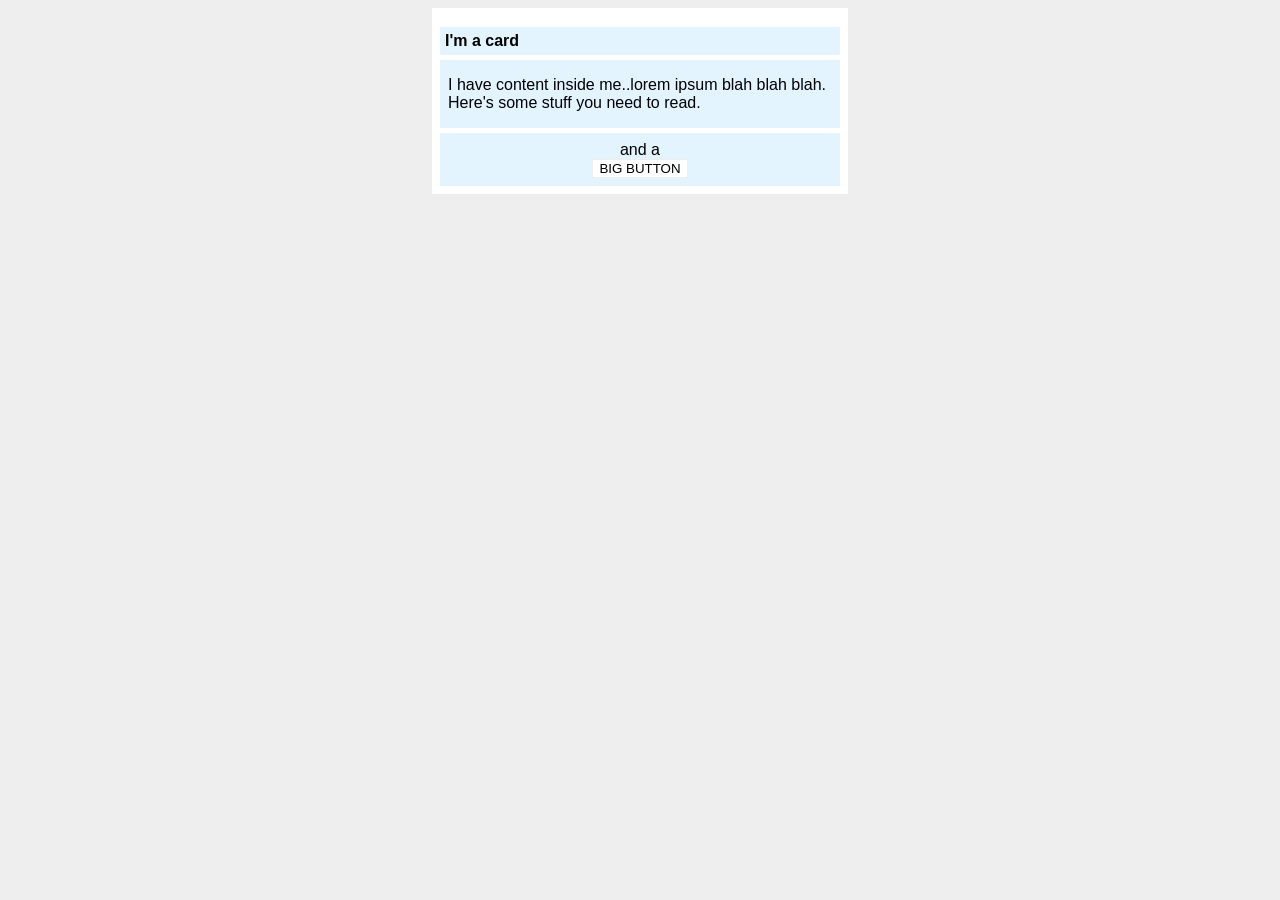
<file: foundations/block-and-inline/02-margin-and-padding-2/index.html>
<!doctype html>
<html lang="en">
  <head>
    <meta charset="UTF-8" />
    <meta http-equiv="X-UA-Compatible" content="IE=edge" />
    <meta name="viewport" content="width=device-width, initial-scale=1.0" />
    <title>Margin and Padding exercise 2</title>
    <link rel="stylesheet" href="style.css" />
  </head>
  <body>
    <div class="card">
      <h1 class="title">I'm a card</h1>
      <div class="content">
        I have content inside me..lorem ipsum blah blah blah. Here's some stuff
        you need to read.
      </div>
      <div class="button-container">and a <button>BIG BUTTON</button></div>
    </div>
  </body>
</html>
</file>
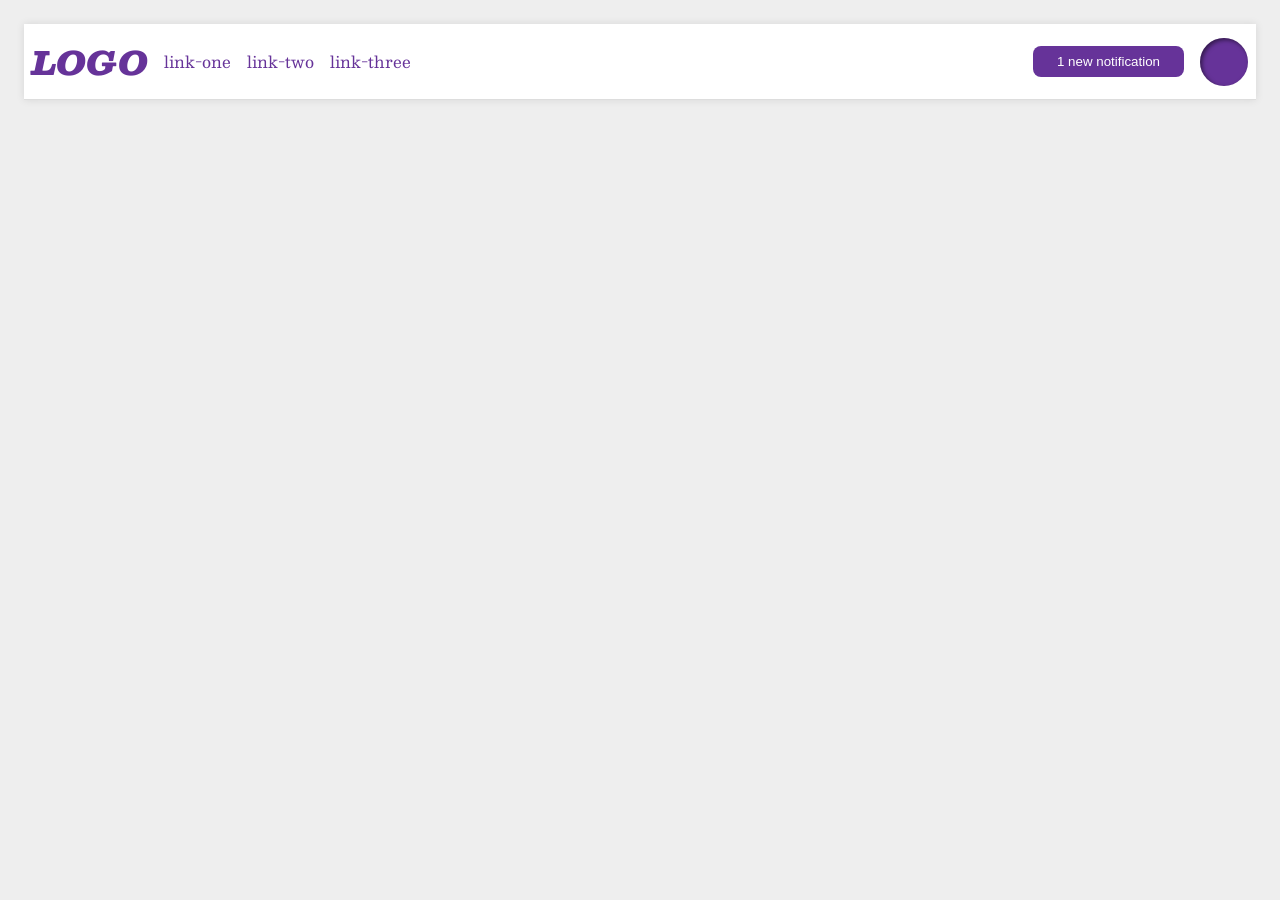
<file: foundations/flex/03-flex-header-2/index.html>
<!doctype html>
<html lang="en">
  <head>
    <meta charset="UTF-8" />
    <meta http-equiv="X-UA-Compatible" content="IE=edge" />
    <meta name="viewport" content="width=device-width, initial-scale=1.0" />
    <title>Flex Header 2</title>
    <link rel="stylesheet" href="style.css" />
  </head>
  <body>
    <div class="header">
      <div class="container left">
        <div class="logo">LOGO</div>
        <ul class="links">
          <li><a href="https://google.com">link-one</a></li>
          <li><a href="https://google.com">link-two</a></li>
          <li><a href="https://google.com">link-three</a></li>
        </ul>
      </div>
      <div class="container right">
        <button class="notifications">1 new notification</button>
        <div class="profile-image"></div>
      </div>
    </div>
  </body>
</html>
</file>
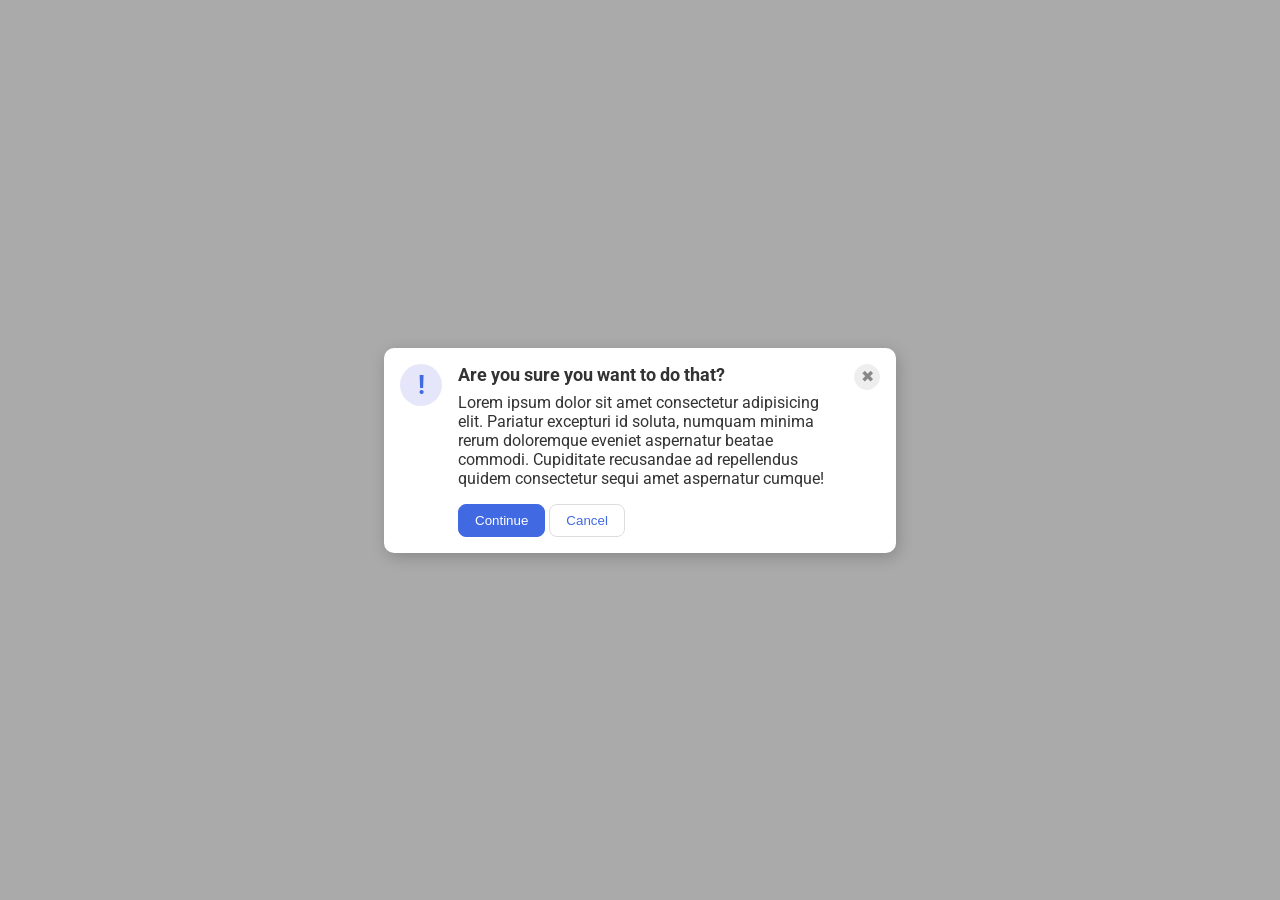
<file: foundations/flex/05-flex-modal/index.html>
<!doctype html>
<html lang="en">
  <head>
    <meta charset="UTF-8" />
    <meta http-equiv="X-UA-Compatible" content="IE=edge" />
    <meta name="viewport" content="width=device-width, initial-scale=1.0" />
    <link rel="stylesheet" href="style.css" />
    <title>Modal</title>
  </head>
  <body>
    <div class="modal">
      <div class="container-1">
        <div class="icon">!</div>
      </div>

      <div class="container-2">
        <div class="header">Are you sure you want to do that?</div>

        <div class="text">
          Lorem ipsum dolor sit amet consectetur adipisicing elit. Pariatur
          excepturi id soluta, numquam minima rerum doloremque eveniet
          aspernatur beatae commodi. Cupiditate recusandae ad repellendus quidem
          consectetur sequi amet aspernatur cumque!
        </div>
        <div class="buttons">
          <button class="continue">Continue</button>
          <button class="cancel">Cancel</button>
        </div>
      </div>

      <div class="close-button container">
        <button class="close-button">✖</button>
      </div>
    </div>
  </body>
</html>
</file>
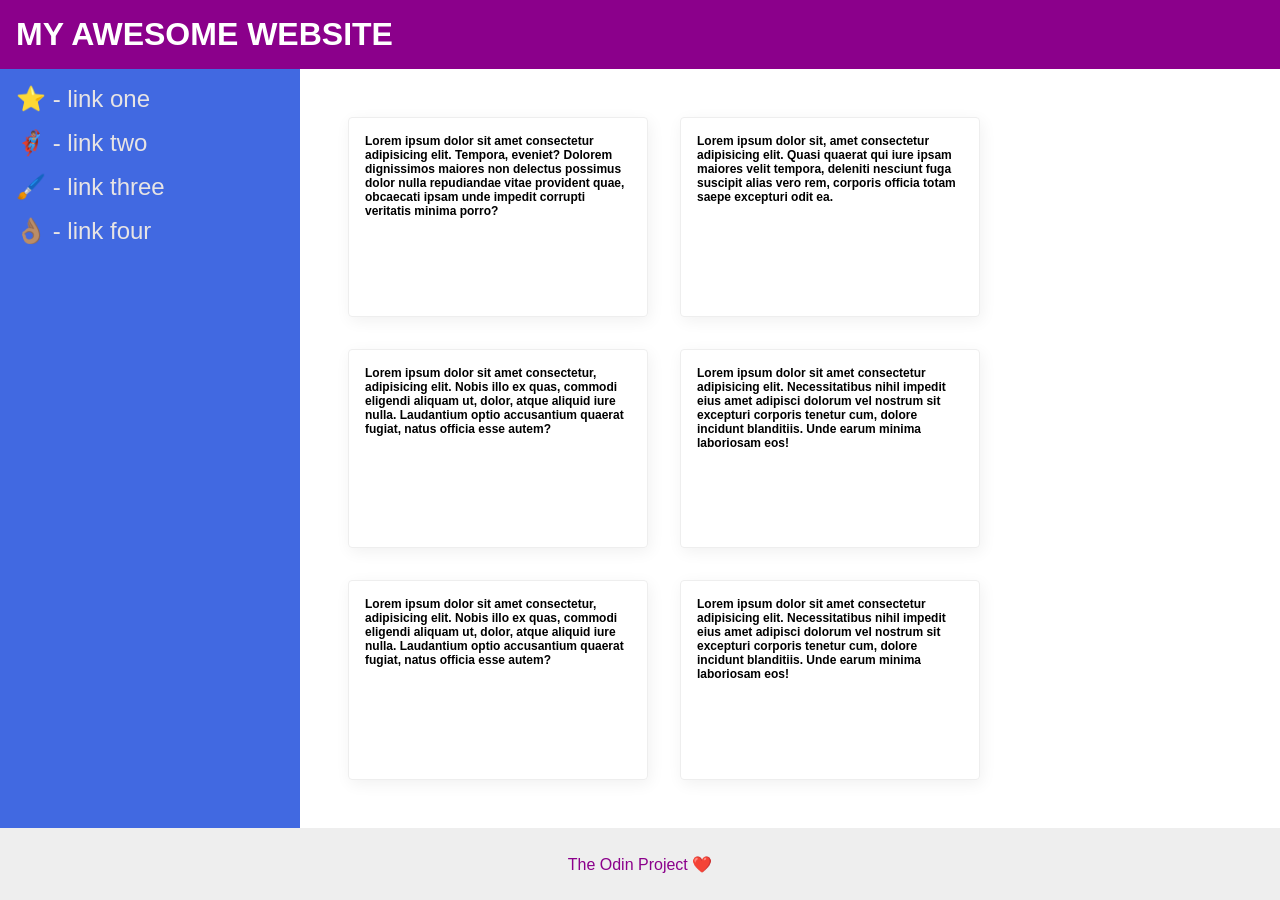
<file: foundations/flex/07-flex-layout-2/index.html>
<!doctype html>
<html lang="en">
  <head>
    <meta charset="UTF-8" />
    <meta http-equiv="X-UA-Compatible" content="IE=edge" />
    <meta name="viewport" content="width=device-width, initial-scale=1.0" />
    <title>The Holy Grail</title>
    <link rel="stylesheet" href="style.css" />
  </head>
  <body>
    <div class="header">MY AWESOME WEBSITE</div>

    <div class="content">
      <div class="sidebar">
        <ul>
          <li><a href="#">⭐ - link one</a></li>
          <li><a href="#">🦸🏽‍♂️ - link two</a></li>
          <li><a href="#">🖌️ - link three</a></li>
          <li><a href="#">👌🏽 - link four</a></li>
        </ul>
      </div>
      <div class="cards">
        <div class="card">
          Lorem ipsum dolor sit amet consectetur adipisicing elit. Tempora,
          eveniet? Dolorem dignissimos maiores non delectus possimus dolor nulla
          repudiandae vitae provident quae, obcaecati ipsam unde impedit
          corrupti veritatis minima porro?
        </div>
        <div class="card">
          Lorem ipsum dolor sit, amet consectetur adipisicing elit. Quasi
          quaerat qui iure ipsam maiores velit tempora, deleniti nesciunt fuga
          suscipit alias vero rem, corporis officia totam saepe excepturi odit
          ea.
        </div>
        <div class="card">
          Lorem ipsum dolor sit amet consectetur, adipisicing elit. Nobis illo
          ex quas, commodi eligendi aliquam ut, dolor, atque aliquid iure nulla.
          Laudantium optio accusantium quaerat fugiat, natus officia esse autem?
        </div>
        <div class="card">
          Lorem ipsum dolor sit amet consectetur adipisicing elit.
          Necessitatibus nihil impedit eius amet adipisci dolorum vel nostrum
          sit excepturi corporis tenetur cum, dolore incidunt blanditiis. Unde
          earum minima laboriosam eos!
        </div>
        <div class="card">
          Lorem ipsum dolor sit amet consectetur, adipisicing elit. Nobis illo
          ex quas, commodi eligendi aliquam ut, dolor, atque aliquid iure nulla.
          Laudantium optio accusantium quaerat fugiat, natus officia esse autem?
        </div>
        <div class="card">
          Lorem ipsum dolor sit amet consectetur adipisicing elit.
          Necessitatibus nihil impedit eius amet adipisci dolorum vel nostrum
          sit excepturi corporis tenetur cum, dolore incidunt blanditiis. Unde
          earum minima laboriosam eos!
        </div>
      </div>
    </div>

    <div class="footer">The Odin Project ❤️</div>
  </body>
</html>
</file>
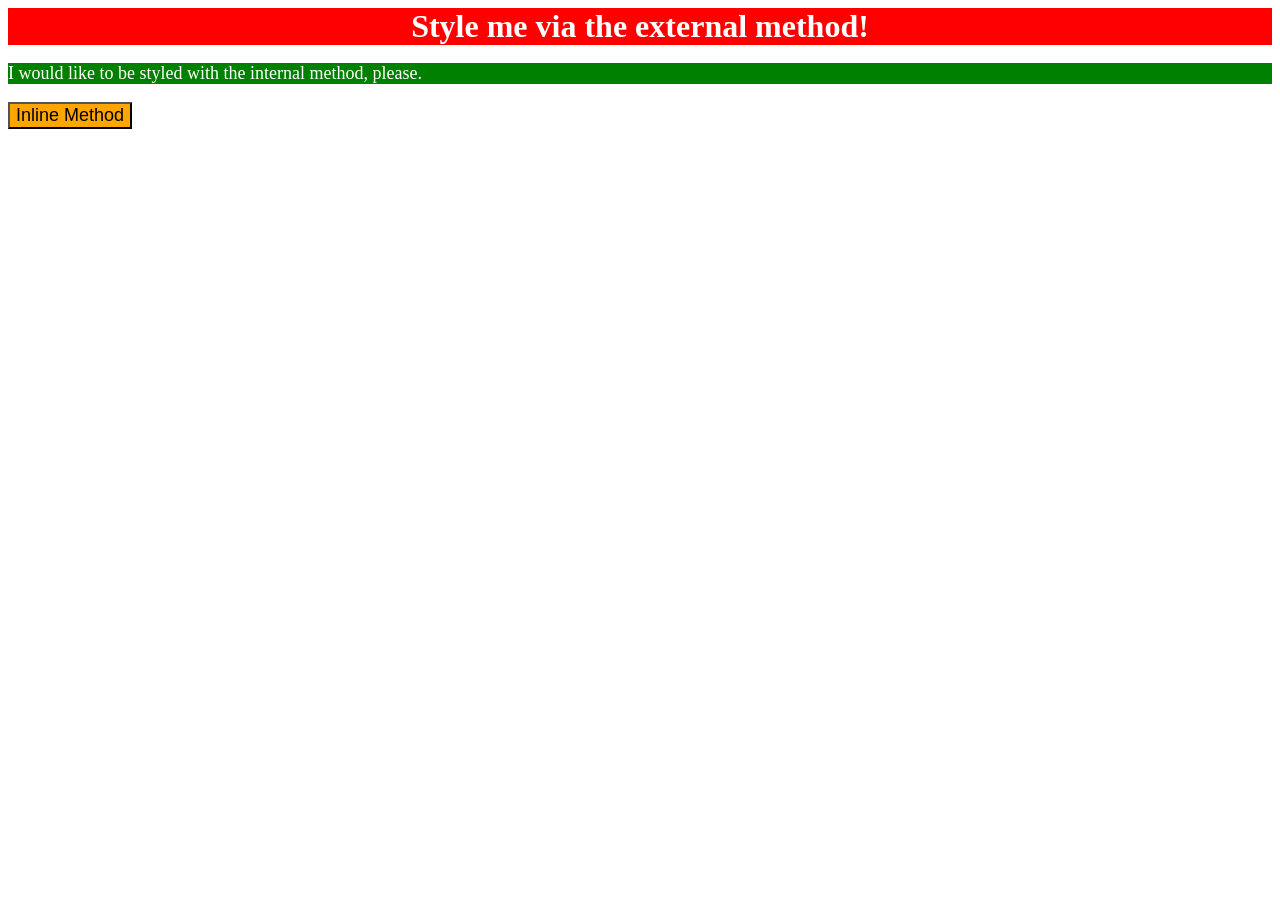
<file: foundations/intro-to-css/01-css-methods/index.html>
<!doctype html>
<html lang="en">
  <head>
    <meta charset="UTF-8" />
    <meta http-equiv="X-UA-Compatible" content="IE=edge" />
    <meta name="viewport" content="width=device-width, initial-scale=1.0" />
    <title>Methods for Adding CSS</title>
    <link rel="stylesheet" href="style.css" />
    <style>
      p {
        background-color: green;
        color: white;
        font-size: 18px;
      }
    </style>
  </head>
  <body>
    <div>Style me via the external method!</div>
    <p>I would like to be styled with the internal method, please.</p>
    <button style="background-color: orange; font-size: 18px">
      Inline Method
    </button>
  </body>
</html>
</file>
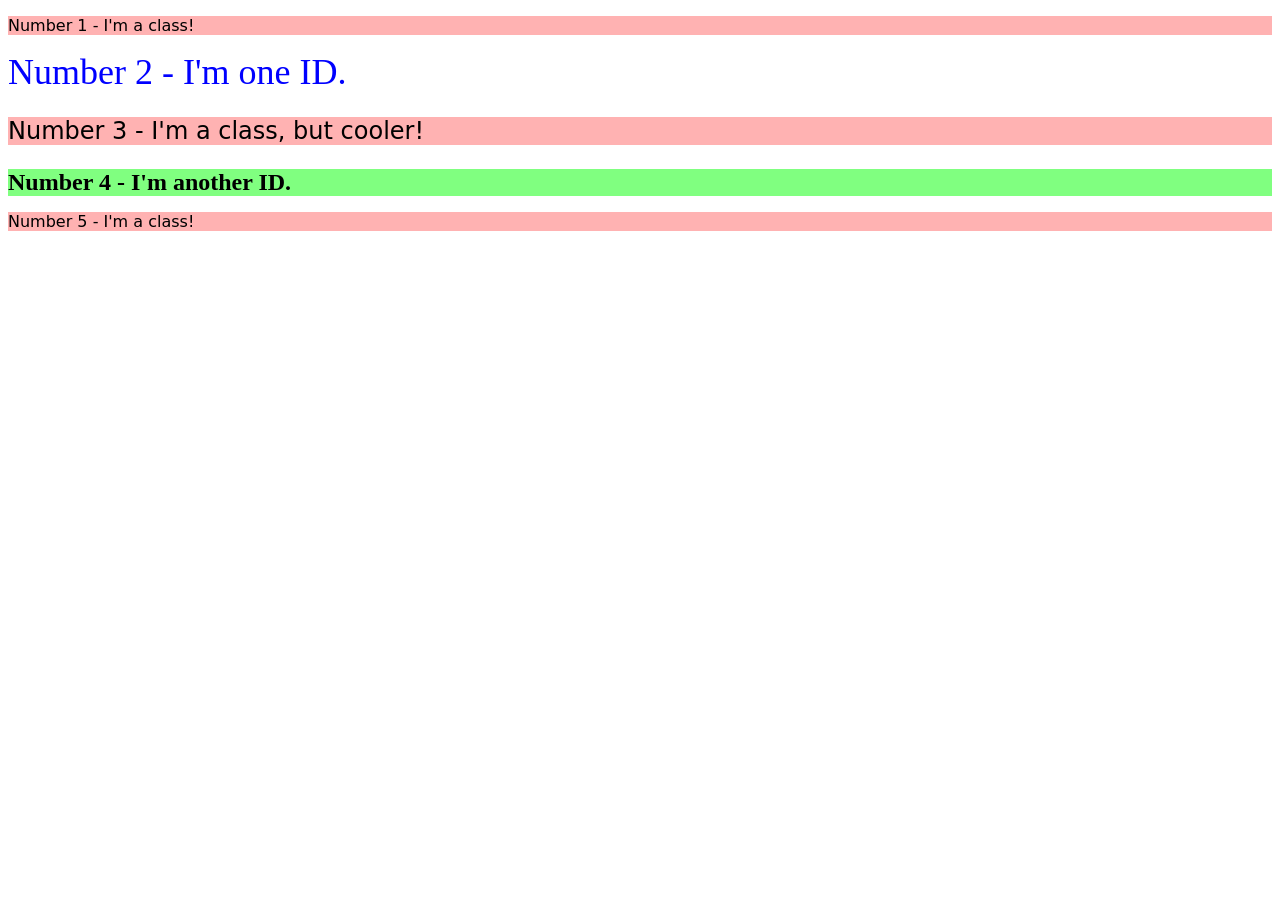
<file: foundations/intro-to-css/02-class-id-selectors/index.html>
<!doctype html>
<html lang="en">
  <head>
    <meta charset="UTF-8" />
    <meta http-equiv="X-UA-Compatible" content="IE=edge" />
    <meta name="viewport" content="width=device-width, initial-scale=1.0" />
    <title>Class and ID Selectors</title>
    <link rel="stylesheet" href="style.css" />
  </head>
  <body>
    <p class="odd">Number 1 - I'm a class!</p>
    <div id="even">Number 2 - I'm one ID.</div>
    <p class="odd adjust-font-size">Number 3 - I'm a class, but cooler!</p>
    <div id="even-second" class="adjust-font-size">
      Number 4 - I'm another ID.
    </div>
    <p class="odd">Number 5 - I'm a class!</p>
  </body>
</html>
</file>
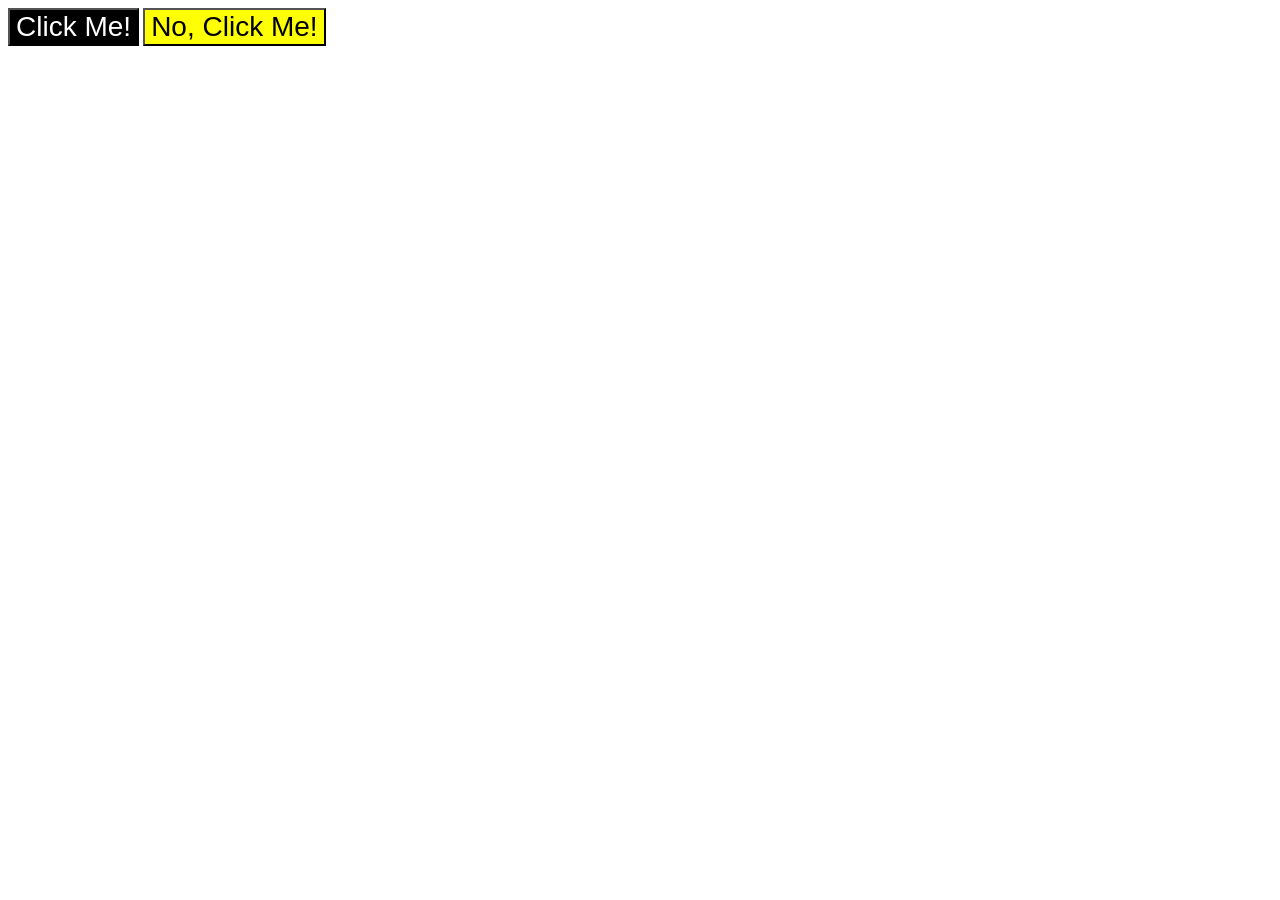
<file: foundations/intro-to-css/03-grouping-selectors/index.html>
<!doctype html>
<html lang="en">
  <head>
    <meta charset="UTF-8" />
    <meta http-equiv="X-UA-Compatible" content="IE=edge" />
    <meta name="viewport" content="width=device-width, initial-scale=1.0" />
    <title>Grouping Selectors</title>
    <link rel="stylesheet" href="style.css" />
  </head>
  <body>
    <button class="first">Click Me!</button>
    <button class="second">No, Click Me!</button>
  </body>
</html>
</file>
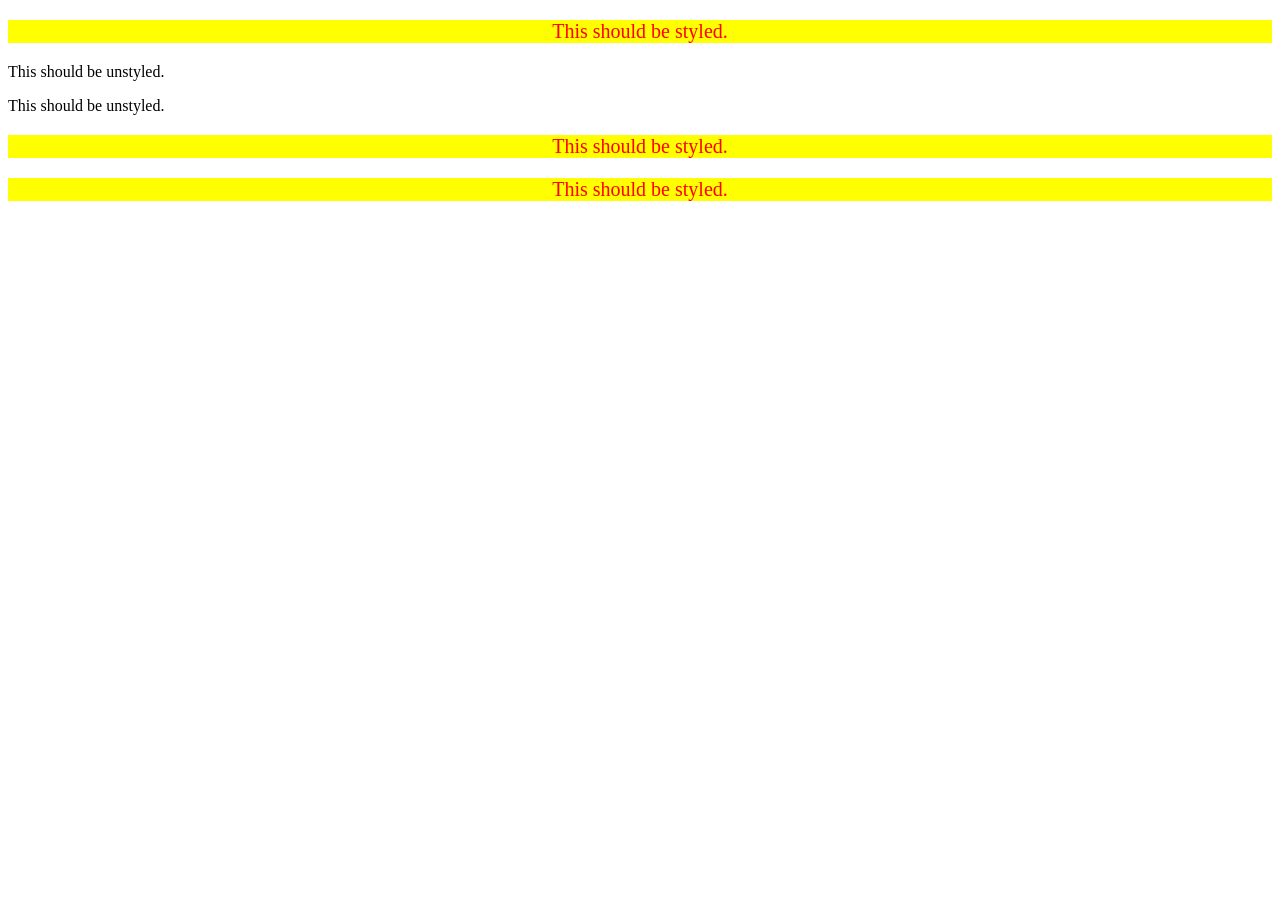
<file: foundations/intro-to-css/05-descendant-combinator/index.html>
<!doctype html>
<html lang="en">
  <head>
    <meta charset="UTF-8" />
    <meta http-equiv="X-UA-Compatible" content="IE=edge" />
    <meta name="viewport" content="width=device-width, initial-scale=1.0" />
    <title>Descendant Combinator</title>
    <link rel="stylesheet" href="style.css" />
  </head>
  <body>
    <div class="container">
      <p class="text">This should be styled.</p>
    </div>
    <p class="text">This should be unstyled.</p>
    <p class="text">This should be unstyled.</p>
    <div class="container">
      <p class="text">This should be styled.</p>
      <p class="text">This should be styled.</p>
    </div>
  </body>
</html>
</file>
<file: foundations/block-and-inline/02-margin-and-padding-2/style.css>
html {
  box-sizing: border-box;
}
body {
  background: #eee;
  font-family: sans-serif;
}

.card {
  width: 400px;
  background: #fff;
  margin: 0 auto;
  padding: 8px;
}

.title {
  background: #e3f4ff;
  font-size: 16px;
  padding: 5px;
  margin-bottom: 5px;
}

.content {
  font-size: 16px;
  background: #e3f4ff;
  padding: 16px 8px;
  margin-bottom: 5px;
}

.button-container {
  background: #e3f4ff;
  text-align: center;
  padding: 8px;
}

button {
  background: white;
  border: 1px solid #eee;
  display: block;
  margin: 0 auto;
}
</file>
<file: foundations/flex/03-flex-header-2/style.css>
/* this is some magical font-importing.  
you'll learn about it later. */
@import url("https://fonts.googleapis.com/css2?family=Besley:ital,wght@0,400;1,900&display=swap");

body {
  margin: 8px;
  background: #eee;
  font-family: Besley, serif;
  padding: 8px;
  box-sizing: border-box;
}

.header {
  background: white;
  border-bottom: 1px solid #ddd;
  box-shadow: 0 0 8px rgba(0, 0, 0, 0.1);
  padding: 8px;
  margin: 8px;
  display: flex;
  flex-wrap: wrap;
  justify-content: space-between;
}
/* My first/own solution */
/* .header .left {
  gap: 16px;
  display: flex;
}

.header .right {
  gap: 16px;
  display: flex;
  flex-shrink: 0;
  align-self: center;
} */

/* refactored solution */
.left,
.right {
  display: flex;
  align-items: center;
  gap: 16px;
}

.profile-image {
  background: rebeccapurple;
  box-shadow: inset 2px 2px 4px rgba(0, 0, 0, 0.5);
  border-radius: 50%;
  width: 48px;
  height: 48px;
}

.logo {
  color: rebeccapurple;
  font-size: 32px;
  font-weight: 900;
  font-style: italic;
  box-sizing: border-box;
}

button {
  border: none;
  border-radius: 8px;
  background: rebeccapurple;
  color: white;
  padding: 8px 24px;
  margin: auto;
}

a {
  /* this removes the line under our links */
  text-decoration: none;
  color: rebeccapurple;
}

ul {
  list-style-type: none;
  padding-left: 0px;
  display: flex;
  gap: 16px;
}
</file>
<file: foundations/flex/05-flex-modal/style.css>
@import url("https://fonts.googleapis.com/css2?family=Roboto:wght@400;700&display=swap");

html,
body {
  height: 100%;
}

body {
  font-family: Roboto, sans-serif;
  margin: 0;
  background: #aaa;
  color: #333;
  /* I'll give you this one for free lol */
  display: flex;
  align-items: center;
  justify-content: center;
}

.modal {
  background: white;
  width: 480px;
  border-radius: 10px;
  margin: auto;
  padding: 16px;
  box-shadow: 2px 4px 16px rgba(0, 0, 0, 0.2);
  display: flex;
  justify-content: center;
  gap: 16px;
}

.text {
  margin-bottom: 16px;
}

.icon {
  color: royalblue;
  font-size: 26px;
  font-weight: 700;
  background: lavender;
  width: 42px;
  height: 42px;
  border-radius: 50%;
  display: flex;
  align-items: center;
  justify-content: center;
  flex-shrink: 0;
}

.header {
  font-weight: 700;
  margin-bottom: 8px;
  font-size: 18px;
}

.close-button {
  background: #eee;
  border-radius: 50%;
  color: #888;
  font-weight: 400;
  font-size: 16px;
  height: 24px;
  width: 24px;
  display: flex;
  align-items: center;
  justify-content: center;
  border: 1px solid #eee;
  padding: 0;
}

button {
  cursor: pointer;
  padding: 8px 16px;
  border-radius: 8px;
}

button.continue {
  background: royalblue;
  border: 1px solid royalblue;
  color: white;
}

button.cancel {
  background: white;
  border: 1px solid #ddd;
  color: royalblue;
}
</file>
<file: foundations/flex/07-flex-layout-2/style.css>
body {
  font-family:
    -apple-system, BlinkMacSystemFont, "Segoe UI", Roboto, Oxygen, Ubuntu,
    Cantarell, "Open Sans", "Helvetica Neue", sans-serif;
  margin: 0;
  min-height: 100vh;
  display: flex;
  flex-direction: column;
  justify-content: space-between;
}

.header {
  height: auto;
  width: 100%;
  background: darkmagenta;
  color: white;
  font-size: 32px;
  font-weight: 900;
  padding: 16px;
  display: flex;
  align-items: center;
}

.footer {
  height: 72px;
  background: #eee;
  color: darkmagenta;
  text-align: center;
  display: flex;
  justify-content: center;
  align-items: center;
}

.sidebar {
  min-height: 82vh;
  min-width: 300px;
  background: royalblue;
  padding: 16px;
  box-sizing: border-box;
  align-self: stretch;
}

.card {
  width: 300px;
  padding: 16px;
  border: 1px solid #eee;
  box-sizing: border-box;
  box-shadow: 2px 4px 16px rgba(0, 0, 0, 0.06);
  border-radius: 4px;

  font-size: 12px;
  font-weight: 600;
}

.content {
  display: flex;
  flex: 1;
}

.cards {
  display: flex;
  flex-wrap: wrap;
  padding: 48px;
  gap: 32px;
}

ul {
  list-style-type: none;
  padding: 0;
  margin: 0;
}

a {
  text-decoration: none;
  color: hsl(0, 4%, 90%);
  font-size: 24px;
}

li {
  margin-bottom: 16px;
}
</file>
<file: foundations/intro-to-css/01-css-methods/style.css>
div {
  background-color: red;
  color: white;
  font-size: 32px;
  text-align: center;
  font-weight: bold;
  font-family: "Times New Roman", Times, serif;
}
</file>
<file: foundations/intro-to-css/02-class-id-selectors/style.css>
/* Add CSS Styling */

.odd {
  background-color: rgba(255, 0, 0, 0.3);
  font-family: Verdana, "DejaVu Sans", sans-serif;
}

.adjust-font-size {
  font-size: 24px;
}

#even {
  color: rgb(0, 0, 255);
  font-size: 36px;
}

#even-second {
  background-color: hsl(120, 100%, 75%);
  font-weight: bold;
}
</file>
<file: foundations/intro-to-css/03-grouping-selectors/style.css>
/* Add CSS Styling */

.first,
.second {
  font-size: 28px;
  font-family: Helvetica, "Times New Roman", sans-serif;
}

.first {
  background-color: black;
  color: rgb(255, 255, 255);
}

.second {
  background-color: #fefe04;
}
</file>
<file: foundations/intro-to-css/05-descendant-combinator/style.css>
/* Add CSS Styling */

div .text {
  background-color: yellow;
  color: rgb(255, 0, 0);
  font-size: 20px;
  text-align: center;
}
</file>
